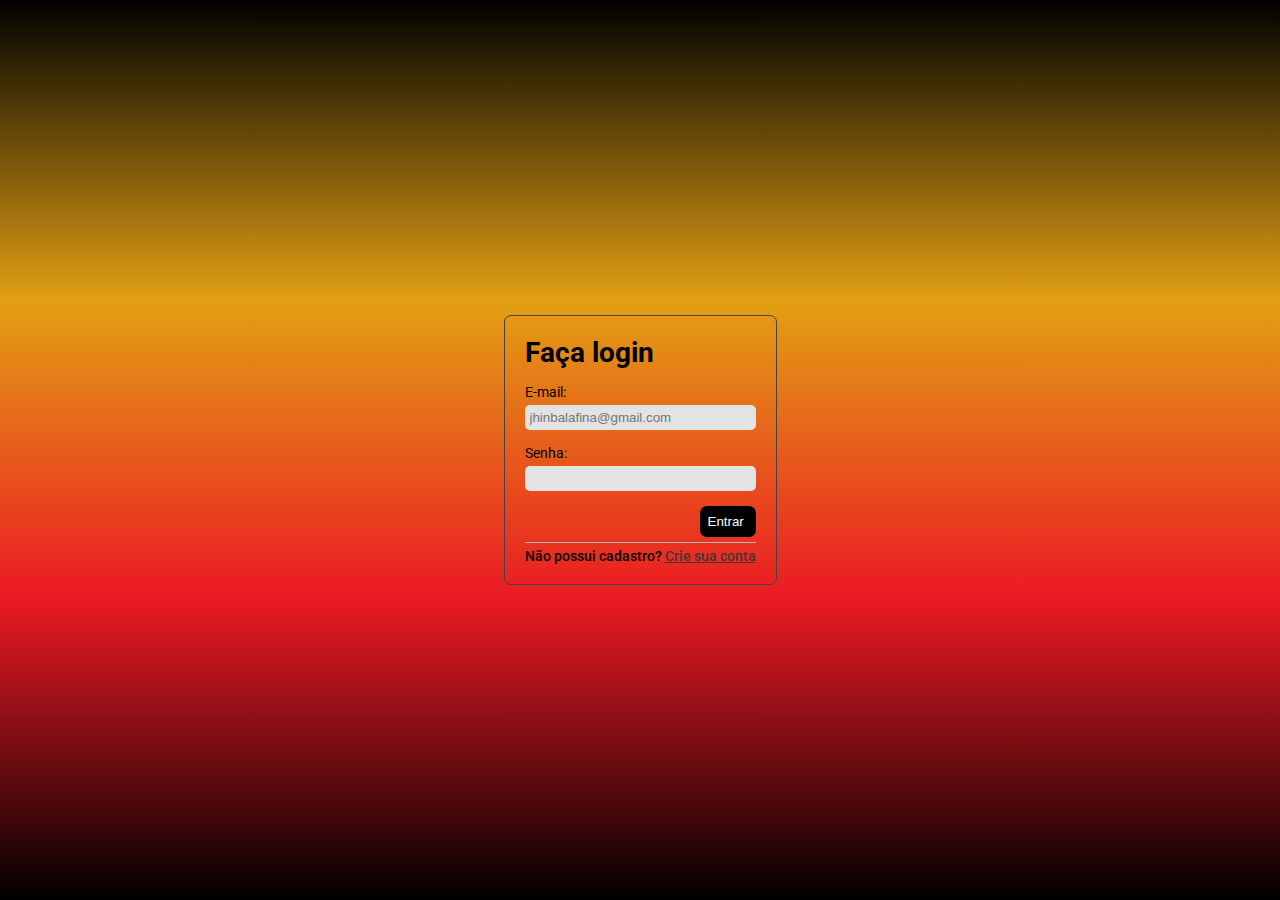
<file: login.html>
<!DOCTYPE html>
<html lang="pt-br">
<head>
    <meta charset="UTF-8">
    <meta http-equiv="X-UA-Compatible" content="IE=edge">
    <meta name="viewport" content="width=device-width, initial-scale=1.0">
    <title>Login | Minha Loja</title>
    <link rel="stylesheet" href="css/login.css">
</head>
<body>
    <main>
        <h1>Faça login</h1>
        <form name="login" onsubmit="return validaFormulario()">
        <div class="form-group">
            <label for="email">E-mail:</label>
            <input type="email" required id="email" name="email" placeholder="jhinbalafina@gmail.com"/>
            <span class="message-error email"></span>
        </div>

        <div class="form-group">
            <label for="senha">Senha:</label>
            <input type="password" required id="senha" name="senha" />
            <span class="message-error senha"></span>
        </div>

        <button type="submit" class="button-login">Entrar <i class="fa fa-sing-in"></i></button>
    </form>
        <div class="login-footer">
            <span>Não possui cadastro? <a href="registro.html">Crie sua conta</a></span>
        </div>
    </main>
    <script type="tex/javascript" src="js/login.js"></script>
</body>
</html>
</file>
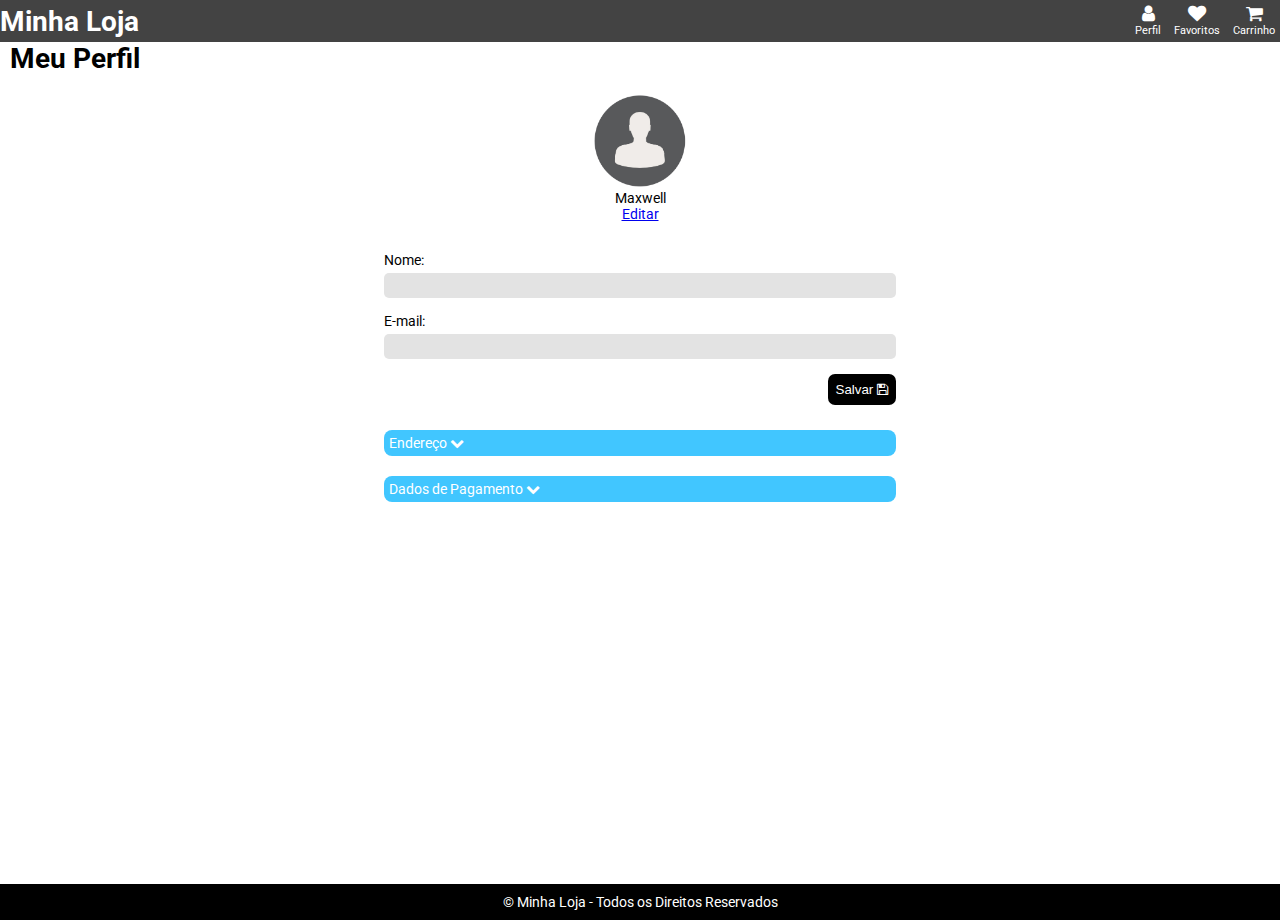
<file: perfil.html>
<!DOCTYPE html>
<html lang="pt-br">

<head>
    <meta charset="UTF-8">
    <meta http-equiv="X-UA-Compatible" content="IE=edge">
    <meta name="viewport" content="width=device-width, initial-scale=1.0">
    <title>Perfil | Minha Loja</title>
    <link rel="icon" href="img/favicon.ico" />
    <link rel="stylesheet" href="css/perfil.css" />
</head>

<body onload="main()">
    <nav>
        <h1>Minha Loja</h1>

        <div class="user-menu">
            <a href="perfil.html">
                <i class="fa fa-user"></i>
                <span>Perfil</span>
            </a>
            <a href="#">
                <i class="fa fa-heart"></i>
                <span>Favoritos</span>
            </a>
            <a href="checkout.html">
                <i class="fa fa-shopping-cart"></i>
                <span>Carrinho</span>
            </a>
        </div>
    </nav>

    <section class="user-details">
        <h1>Meu Perfil</h1>
        <aside class="user-profile">
            <img src="img/youser.png" class="user-img">
            <span>Maxwell</span>
            <a href="#editar">Editar</a>
        </aside>
        <main id="editar">
            <form action="" id="edit-form">
                <div class="form-group">
                    <label for="nome">Nome:</label>
                    <input type="text" name="nome" id="nome" />
                </div>

                <div class="form-group">
                    <label for="email">E-mail:</label>
                    <input type="text" name="email" id="email" />
                </div>
                <button class="button-login">Salvar
                    <i class="fa fa-floppy-o"></i>
                </button>
            </form>

            <div class="collapse">

                <input type="checkbox" class="collapse-button" id="endereco-button" />
                <label for="endereco-button">
                    Endereço
                    <i class="fa fa-chevron-down"></i>
                </label>
                <form id="form-endereco">
                    <div class="form-group">
                        <label for="rua">Rua:</label>
                        <input type="text" name="rua" id="rua" />
                    </div>

                    <div class="form-group">
                        <label for="numero">Número:</label>
                        <input type="text" name="numero" id="numero" />
                    </div>

                    <div class="form-group">
                        <label for="cep">CEP:</label>
                        <input type="text" name="cep" id="cep" />
                    </div>

                    <div class="form-group">
                        <label for="bairro">Bairro:</label>
                        <input type="text" name="bairro" id="bairro" />
                    </div>

                    <div class="form-group">
                        <label for="cidade">Cidade:</label>
                        <input type="text" name="cidade" id="cidade" />
                    </div>
                    <div class="form-group">
                        <label for="uf">Estado:</label>
                        <input type="text" name="uf" id="uf" />
                    </div>
                    <button class="button-login">Salvar
                        <i class="fa fa-floppy-o"></i>
                    </button>
                </form>
            </div>
            <div class="collapse">
                <input type="checkbox" 
                class="collapse-button" 
                id="pagamento-button"/>
                <label for="pagamento-button">
                    Dados de Pagamento
                    <i class="fa fa-chevron-down"></i>
                </label>
                <form action="" id="form-pagamento">
                    <div class="form-group">
                        <label for="cpf">CPF:</label>
                        <input type="text" name="cpf" id="cpf" />
                    </div>

                    <div class="form-group">
                        <label for="nome-cartao">Nome Impresso no cartão:</label>
                        <input type="text" name="nome-cartao" 
                        id="nome-cartao" />
                    </div>

                    <div class="form-group">
                        <label for="cartao-numero">Número do cartão:</label>
                        <input type="number" name="cartao-numero" 
                        id="cartao-numero" />
                    </div>

                    <div class="form-group">
                        <label for="cvv">CVV:</label>
                        <input type="number" name="cvv" id="cvv">
                    </div>

                    <div class="form-group">
                        <label for="validade-cartao">Validade:</label>
                        <input type="text" name="validade-cartao" id="validade-cartao" >
                    </div>

                    <button class="button-login">Salvar
                        <i class="fa fa-floppy-o"></i>
                    </button>
                </form>
            </div>
        </main>
    </section>
    <footer>
        <p>
            &copy; Minha Loja - Todos os Direitos Reservados
        </p>
    </footer>
    <script type="text/javascript" src="js/perfil.js"></script>
</body>

</html>
</file>
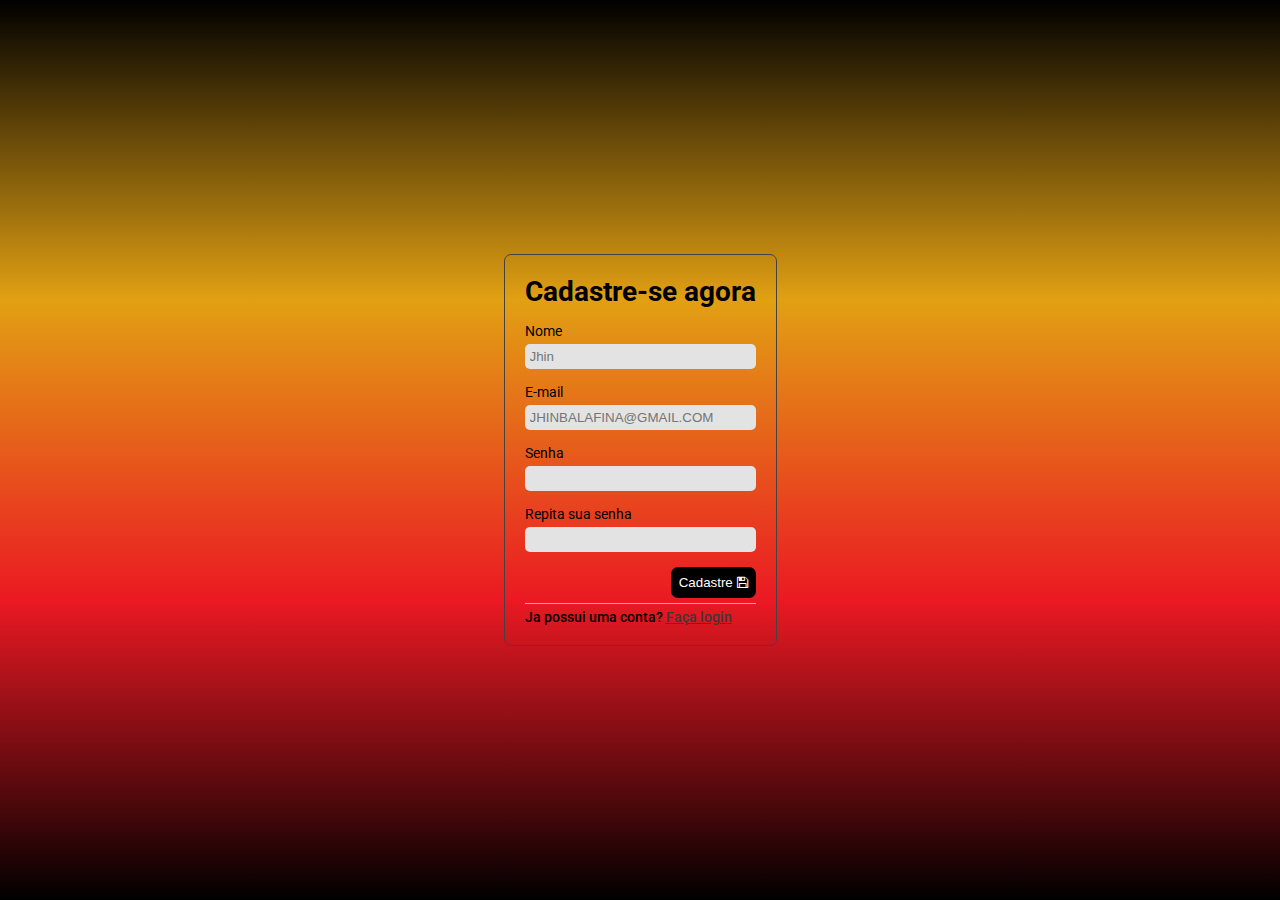
<file: registro.html>
<!DOCTYPE html>
<html lang="pt-br">
<head>
    <meta charset="UTF-8">
    <meta http-equiv="X-UA-Compatible" content="IE=edge">
    <meta name="viewport" content="width=device-width, initial-scale=1.0">
    <title>Cadastre-se | Minha Loja</title>
    <link rel="stylesheet" href="css/registro.css">
</head>
<body>
    <main>
        <h1>Cadastre-se agora</h1>
        <form>
            <div class="form-group">
                <label for="nome">Nome</label>
                <input type="text" id="nome" name="nome" required placeholder="Jhin">
            </div>
            <div class="form-group">
                <label for="email">E-mail</label>
                <input type="eamil" id="email" name="email" placeholder="JHINBALAFINA@GMAIL.COM"/>
            </div>
            <div class="form-group">
                <label for="senha">Senha</label>
                <input type="password" id="senha" name="senha" required/>
            </div>

            <div class="form-group">
                <label for="confirma-senha">Repita sua senha</label>
                <input type="password" id="confirma-senha" name="confirma-senha" required/>
            </div> 
            
            <button class="button-login">Cadastre <i class="fa fa-floppy-o"></i></button>
        </form>
        <div class="login-footer">
            <span> Ja possui uma conta? <a href="login.html">Faça login</a></span>
            </div>
    </main>
    
</body>
</html>
</file>
<file: css/login.css>
@import url(vars.css);
@import url(form.css);

body{
    display: flex;
    flex-direction: column;
    align-items: center;
    justify-content: center;
    width: 100vw;
    height: 100vh;
    background-image: linear-gradient(to bottom,var(--login-gradient-point4), var(--login-grodient-point1), var(--login-gradient-point2), var( --login-gradient-point3) );
}

main{
    border: 1px solid var(--navbar-bg);
    padding: 20px;
    border-radius: 7px;
    display: flex;
    flex-direction: column;
    justify-content: space-between;
    min-height: 250px;
}

.login-footer{
    border-top: 1px solid #b9b8b8;
    padding-top: 5px;
}

.login-footer > span {
    font-size: 1em;
    font-weight: 500;
}

.login-footer > span > a{
    font-size: 1em;
    color: #413737;
    text-decoration: underline;
}

.login-footer > span >a:hover{
    filter: (80%);
}
</file>
<file: css/perfil.css>
@import url(form.css);
@import url(vars.css);
@import url(scroll.css);

body{
    display: flex;
    flex-direction: column;
    justify-content: space-between;
}

.user-details{
    display: flex;
    flex-direction: column;
    gap: 15px;
    min-height: calc(100vh - 3em - 16px);
    margin-left: 10px;
    margin-right: 10px;
}

.user-profile {
    display: flex;
    flex-direction: column;
    align-items: center;
}

.user-img{
    max-width: 100px;
    max-height: 100px;
    border-radius: 100%;
}

#editar{
    display: flex;
    flex-direction: column;
    gap: 20px;
    align-items: center;
}

.button{
    float: none;

}

#edit-form{
    width: 40vw;
    flex-grow: 1;
}

#form-endereco,#form-pagamento{
    width: 40vw;
    flex-grow: 1;
    display: none;
    margin-top: 15px;
}

#endereco-button,
#pagamento-button{
    display: none;
}

.collapse{
    min-width: 40vw;
    flex-grow: 1;
}

label[for="endereco-button"], label[for="pagamento-button"]{
    display: inline-block;
    width: 100%;
    text-align: left;
    padding: 5px;

    cursor: pointer;
    background-color: var(--checkout-link-color);
    color: var(--navbar-color);
    border-radius: 8px;
}

label[for="endereco-button"]:hover, label[for="pagamento-button"]:hover,
.collapse-button:checked ~ label[for="endereco-button"],
.collapse-button:checked ~label[for="pagamento-button"]{
    filter: brightness(80%)
}

.collapse-button:checked ~ #form-endereco,
.collapse-button:checked ~ #form-pagamento{
    display: block;
    max-width: fit-content;
}

nav {
    background-color: var(--navbar-bg);
    color: var(--navbar-color);
    height: 3em;
    display: flex;
    align-items: center;
    justify-content: space-between;
}

.user-menu > a{
    text-decoration: none;
    color: var(--navbar-color);
    display: inline-flex;
    flex-direction: column;
    align-items: center;
    padding: 5px;
    font-size: 1.3em;
}

.user-menu > a >span{
   font-size: .6em;
}

footer{
    text-align: center;
    background-color: black;
    color: var(--navbar-color);
    padding: 10px 0;
}
</file>
<file: css/registro.css>
@import url("login.css");
</file>
